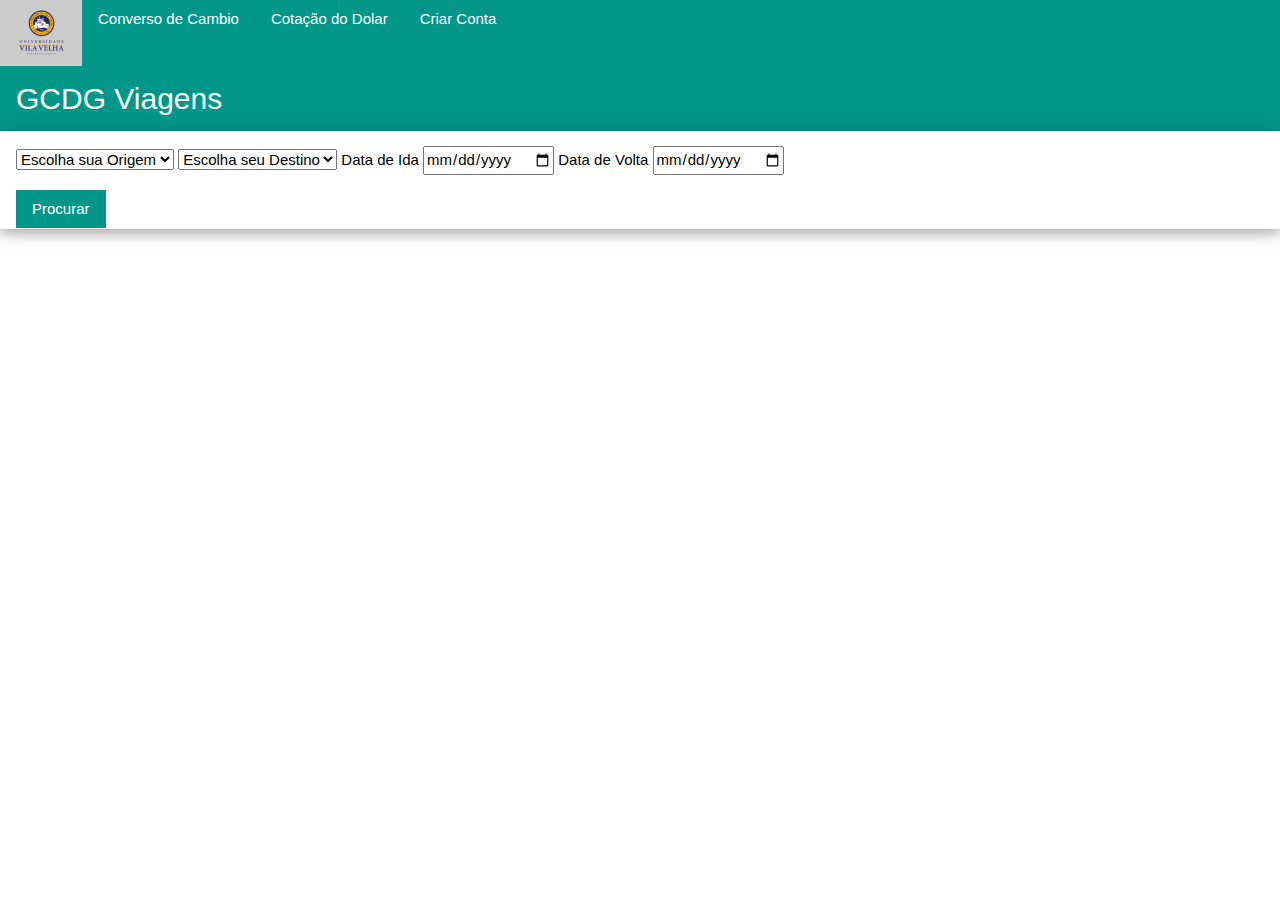
<file: index.html>
<!DOCTYPE html>
<html>
  <head>
    <meta charset="utf-8">
    <title>GCDG V</title>
    <link rel="stylesheet" type="text/css" href="style/w3.css">
  </head>
  <body background="https://viajantehu.hotelurbano.com.br/wp-content/uploads/2018/02/Top-10-principais-pontos-tur%C3%ADsticos-do-Brasil-MASP.jpg" >
    
    <div class="w3-bar w3-teal">
      <a href="https://uvv.br" class="w3-bar-item w3-button" >
        <img src="imgs/uvv.png" style="width: 50px;">
      </a>
      <a href="https://www.bcb.gov.br/conversao" class="w3-bar-item w3-button">Converso de Cambio</a>
      <a href="https://www.melhorcambio.com/dolar-hoje" class="w3-bar-item w3-button">Cotação do Dolar</a>
      <a href="https://mokidif.github.io/Cadastro/" class="w3-btn w3-padding w3-teal">Criar Conta</a>
      
    </div>
    <div class="w3-container w3-teal">
      <h2>GCDG Viagens</h2>
    </div>
    <form class="w3-container w3-card-4" method="LINK" action="number.html" target="_blank" >
      <div class="coxinha">
      <p> 
        
        <select id=cbPais>
          <option>Escolha sua Origem</option>
          <option>Vitoria</option>
          <option>Rio de Janeiro</option>
          <option>Curitiba</option>
        </select>
        
        <select id=cbPais>
          <option>Escolha seu Destino</option>
          <option>São Paulo</option>
          <option>Rio de Janeiro</option>
          <option>Curitiba</option>
        </select>
        
        
        <label > Data de Ida</label>
        <input type= "date" name="data-inicial">

        
        
        <label>Data de Volta</label>
        <input type="date" name="data-final">

          </p>
      </div>

      <a href="https://thimbleprojects.org/mokidif/694836/" class="w3-btn w3-padding w3-teal">Procurar</a>
            
        </form>
      </body>
    </html>
</file>
